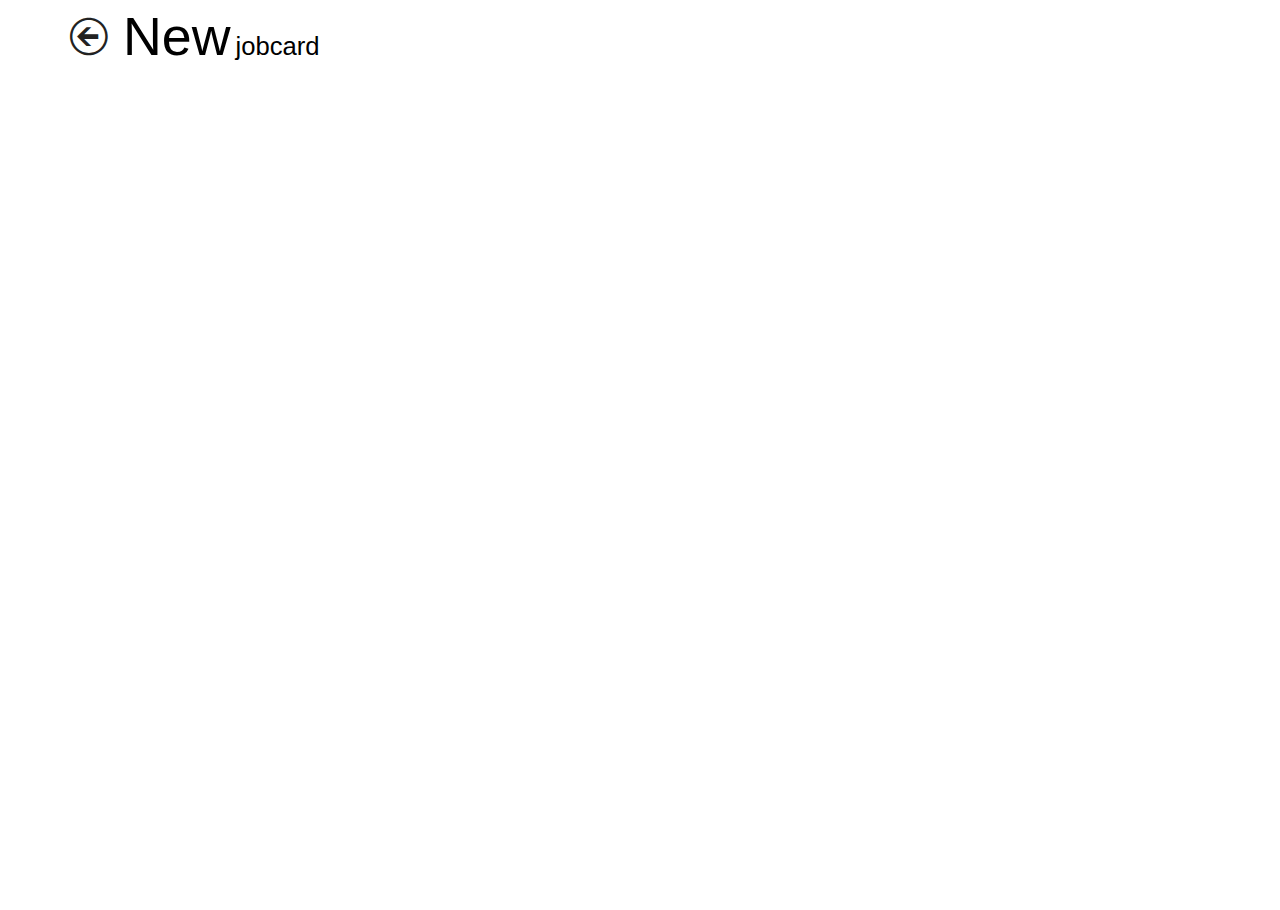
<file: Jobs/New.html>
<html !Doctype>
<head>
<link href="../min/metro-bootstrap.min.css" rel="stylesheet">
<link href="../min/metro-bootstrap-responsive.min.css" rel="stylesheet">
<link href="../min/iconFont.min.css" rel="stylesheet">

<script src="../min/jquery.min.js"></script>
<script src="../min/jquery.ui.widget.min.js"></script>
<script src="../min/jquery.mousewheel.js"></script>
<script src="../min/metro.min.js"></script>
</head>
<body class="metro">
<div class="container">
<h1>
<a href="index.html">
<i class="icon-arrow-left-3 fg-darker smaller">
</i>
</a>
New<small class="on-right">jobcard
</small>
</h1>

</div>
</body>
</html>
</file>
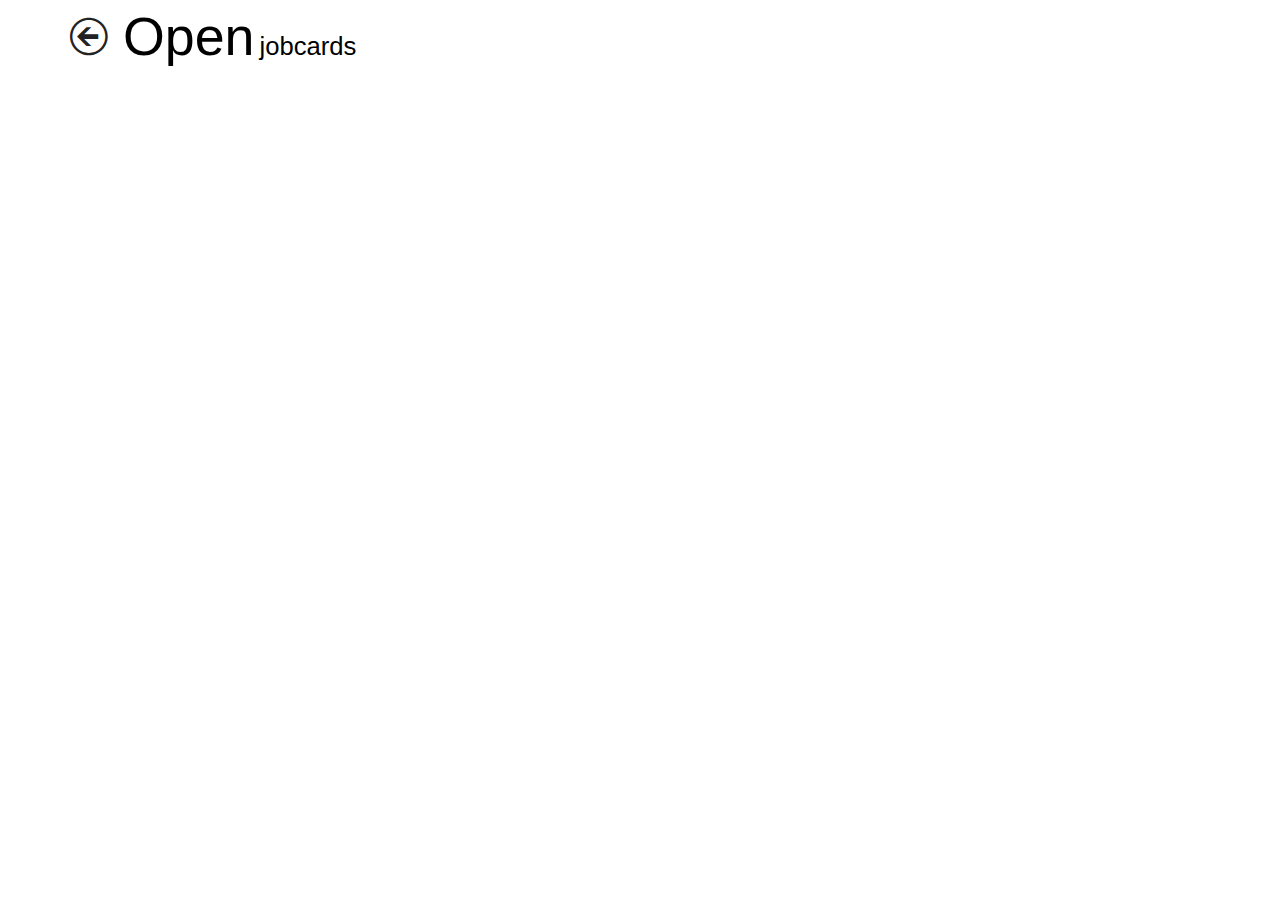
<file: Jobs/Open.html>
<html !Doctype>
<head>
<link href="../min/metro-bootstrap.min.css" rel="stylesheet">
<link href="../min/metro-bootstrap-responsive.min.css" rel="stylesheet">
<link href="../min/iconFont.min.css" rel="stylesheet">

<script src="../min/jquery.min.js"></script>
<script src="../min/jquery.ui.widget.min.js"></script>
<script src="../min/jquery.mousewheel.js"></script>
<script src="../min/metro.min.js"></script>
</head>
<body class="metro">
<div class="container">
<h1>
<a href="index.html">
<i class="icon-arrow-left-3 fg-darker smaller">
</i>
</a>
Open<small class="on-right">jobcards
</small>
</h1>

</div>
</body>
</html>
</file>
<file: min/iconFont.min.css>
@font-face{font-family:'iconFont';src:url('../fonts/iconFont.eot');src:url('../fonts/iconFont.eot?#iefix') format('embedded-opentype'),url('../fonts/iconFont.woff') format('woff'),url('../fonts/iconFont.ttf') format('truetype'),url('../fonts/iconFont.svg#iconFont') format('svg');font-weight:normal;font-style:normal}[data-icon]:before{font-family:'iconFont';content:attr(data-icon);speak:none;font-weight:normal;font-variant:normal;text-transform:none;line-height:1;-webkit-font-smoothing:antialiased}[class*="icon-"]{font-family:'iconFont' !important;speak:none;font-style:normal;font-weight:normal !important;font-variant:normal;text-transform:none;text-decoration:inherit;line-height:1;display:inline-block;vertical-align:-8%;-webkit-font-smoothing:antialiased;font-size:inherit}[class*="icon-"].smaller{font-size:.7em;vertical-align:6%}[class*="icon-"].large{font-size:1.2em;vertical-align:-10%}.icon-newspaper:before{content:"\e001"}.icon-pencil:before{content:"\e002"}.icon-droplet:before{content:"\e003"}.icon-pictures:before{content:"\e004"}.icon-camera:before{content:"\e005"}.icon-music:before{content:"\e006"}.icon-film:before{content:"\e007"}.icon-camera-2:before{content:"\e008"}.icon-spades:before{content:"\e009"}.icon-clubs:before{content:"\e00a"}.icon-diamonds:before{content:"\e00b"}.icon-broadcast:before{content:"\e00c"}.icon-mic:before{content:"\e00d"}.icon-book:before{content:"\e00e"}.icon-file:before{content:"\e00f"}.icon-new:before{content:"\e010"}.icon-copy:before{content:"\e011"}.icon-folder:before{content:"\e012"}.icon-folder-2:before{content:"\e013"}.icon-tag:before{content:"\e014"}.icon-cart:before{content:"\e015"}.icon-basket:before{content:"\e016"}.icon-calculate:before{content:"\e017"}.icon-support:before{content:"\e018"}.icon-phone:before{content:"\e019"}.icon-mail:before{content:"\e01a"}.icon-location:before{content:"\e01b"}.icon-compass:before{content:"\e01c"}.icon-history:before{content:"\e01d"}.icon-clock:before{content:"\e01e"}.icon-bell:before{content:"\e01f"}.icon-calendar:before{content:"\e020"}.icon-printer:before{content:"\e021"}.icon-mouse:before{content:"\e022"}.icon-screen:before{content:"\e023"}.icon-laptop:before{content:"\e024"}.icon-mobile:before{content:"\e025"}.icon-cabinet:before{content:"\e026"}.icon-drawer:before{content:"\e027"}.icon-drawer-2:before{content:"\e028"}.icon-box:before{content:"\e029"}.icon-box-add:before{content:"\e02a"}.icon-box-remove:before{content:"\e02b"}.icon-download:before{content:"\e02c"}.icon-upload:before{content:"\e02d"}.icon-database:before{content:"\e02e"}.icon-flip:before{content:"\e02f"}.icon-flip-2:before{content:"\e030"}.icon-undo:before{content:"\e031"}.icon-redo:before{content:"\e032"}.icon-forward:before{content:"\e033"}.icon-reply:before{content:"\e034"}.icon-reply-2:before{content:"\e035"}.icon-comments:before{content:"\e036"}.icon-comments-2:before{content:"\e037"}.icon-comments-3:before{content:"\e038"}.icon-comments-4:before{content:"\e039"}.icon-comments-5:before{content:"\e03a"}.icon-user:before{content:"\e03b"}.icon-user-2:before{content:"\e03c"}.icon-user-3:before{content:"\e03d"}.icon-busy:before{content:"\e03e"}.icon-loading:before{content:"\e03f"}.icon-loading-2:before{content:"\e040"}.icon-search:before{content:"\e041"}.icon-zoom-in:before{content:"\e042"}.icon-zoom-out:before{content:"\e043"}.icon-key:before{content:"\e044"}.icon-key-2:before{content:"\e045"}.icon-locked:before{content:"\e046"}.icon-unlocked:before{content:"\e047"}.icon-wrench:before{content:"\e048"}.icon-equalizer:before{content:"\e049"}.icon-cog:before{content:"\e04a"}.icon-pie:before{content:"\e04b"}.icon-bars:before{content:"\e04c"}.icon-stats-up:before{content:"\e04d"}.icon-gift:before{content:"\e04e"}.icon-trophy:before{content:"\e04f"}.icon-diamond:before{content:"\e050"}.icon-coffee:before{content:"\e051"}.icon-rocket:before{content:"\e052"}.icon-meter-slow:before{content:"\e053"}.icon-meter-medium:before{content:"\e054"}.icon-meter-fast:before{content:"\e055"}.icon-dashboard:before{content:"\e056"}.icon-fire:before{content:"\e057"}.icon-lab:before{content:"\e058"}.icon-remove:before{content:"\e059"}.icon-briefcase:before{content:"\e05a"}.icon-briefcase-2:before{content:"\e05b"}.icon-cars:before{content:"\e05c"}.icon-bus:before{content:"\e05d"}.icon-cube:before{content:"\e05e"}.icon-cube-2:before{content:"\e05f"}.icon-puzzle:before{content:"\e060"}.icon-glasses:before{content:"\e061"}.icon-glasses-2:before{content:"\e062"}.icon-accessibility:before{content:"\e063"}.icon-accessibility-2:before{content:"\e064"}.icon-target:before{content:"\e065"}.icon-target-2:before{content:"\e066"}.icon-lightning:before{content:"\e067"}.icon-power:before{content:"\e068"}.icon-power-2:before{content:"\e069"}.icon-clipboard:before{content:"\e06a"}.icon-clipboard-2:before{content:"\e06b"}.icon-playlist:before{content:"\e06c"}.icon-grid-view:before{content:"\e06d"}.icon-tree-view:before{content:"\e06e"}.icon-cloud:before{content:"\e06f"}.icon-cloud-2:before{content:"\e070"}.icon-download-2:before{content:"\e071"}.icon-upload-2:before{content:"\e072"}.icon-upload-3:before{content:"\e073"}.icon-link:before{content:"\e074"}.icon-link-2:before{content:"\e075"}.icon-flag:before{content:"\e076"}.icon-flag-2:before{content:"\e077"}.icon-attachment:before{content:"\e078"}.icon-eye:before{content:"\e079"}.icon-bookmark:before{content:"\e07a"}.icon-bookmark-2:before{content:"\e07b"}.icon-star:before{content:"\e07c"}.icon-star-2:before{content:"\e07d"}.icon-star-3:before{content:"\e07e"}.icon-heart:before{content:"\e07f"}.icon-heart-2:before{content:"\e080"}.icon-thumbs-up:before{content:"\e081"}.icon-thumbs-down:before{content:"\e082"}.icon-plus:before{content:"\e083"}.icon-minus:before{content:"\e084"}.icon-help:before{content:"\e085"}.icon-help-2:before{content:"\e086"}.icon-blocked:before{content:"\e087"}.icon-cancel:before{content:"\e088"}.icon-cancel-2:before{content:"\e089"}.icon-checkmark:before{content:"\e08a"}.icon-minus-2:before{content:"\e08b"}.icon-plus-2:before{content:"\e08c"}.icon-enter:before{content:"\e08d"}.icon-exit:before{content:"\e08e"}.icon-loop:before{content:"\e08f"}.icon-arrow-up-left:before{content:"\e090"}.icon-arrow-up:before{content:"\e091"}.icon-arrow-up-right:before{content:"\e092"}.icon-arrow-right:before{content:"\e093"}.icon-arrow-down-right:before{content:"\e094"}.icon-arrow-down:before{content:"\e095"}.icon-arrow-down-left:before{content:"\e096"}.icon-arrow-left:before{content:"\e097"}.icon-arrow-up-2:before{content:"\e098"}.icon-arrow-right-2:before{content:"\e099"}.icon-arrow-down-2:before{content:"\e09a"}.icon-arrow-left-2:before{content:"\e09b"}.icon-arrow-up-3:before{content:"\e09c"}.icon-arrow-right-3:before{content:"\e09d"}.icon-arrow-down-3:before{content:"\e09e"}.icon-arrow-left-3:before{content:"\e09f"}.icon-menu:before{content:"\e0a0"}.icon-enter-2:before{content:"\e0a1"}.icon-backspace:before{content:"\e0a2"}.icon-backspace-2:before{content:"\e0a3"}.icon-tab:before{content:"\e0a4"}.icon-tab-2:before{content:"\e0a5"}.icon-checkbox:before{content:"\e0a6"}.icon-checkbox-unchecked:before{content:"\e0a7"}.icon-checkbox-partial:before{content:"\e0a8"}.icon-radio-checked:before{content:"\e0a9"}.icon-radio-unchecked:before{content:"\e0aa"}.icon-font:before{content:"\e0ab"}.icon-paragraph-left:before{content:"\e0ac"}.icon-paragraph-center:before{content:"\e0ad"}.icon-paragraph-right:before{content:"\e0ae"}.icon-paragraph-justify:before{content:"\e0af"}.icon-left-to-right:before{content:"\e0b0"}.icon-right-to-left:before{content:"\e0b1"}.icon-share:before{content:"\e0b2"}.icon-new-tab:before{content:"\e0b3"}.icon-new-tab-2:before{content:"\e0b4"}.icon-embed:before{content:"\e0b5"}.icon-code:before{content:"\e0b6"}.icon-bluetooth:before{content:"\e0b7"}.icon-share-2:before{content:"\e0b8"}.icon-share-3:before{content:"\e0b9"}.icon-mail-2:before{content:"\e0ba"}.icon-google:before{content:"\e0bb"}.icon-google-plus:before{content:"\e0bc"}.icon-google-drive:before{content:"\e0bd"}.icon-facebook:before{content:"\e0be"}.icon-instagram:before{content:"\e0bf"}.icon-twitter:before{content:"\e0c0"}.icon-feed:before{content:"\e0c1"}.icon-youtube:before{content:"\e0c2"}.icon-vimeo:before{content:"\e0c3"}.icon-flickr:before{content:"\e0c4"}.icon-picassa:before{content:"\e0c5"}.icon-dribbble:before{content:"\e0c6"}.icon-deviantart:before{content:"\e0c7"}.icon-github:before{content:"\e0c8"}.icon-github-2:before{content:"\e0c9"}.icon-github-3:before{content:"\e0ca"}.icon-github-4:before{content:"\e0cb"}.icon-github-5:before{content:"\e0cc"}.icon-git:before{content:"\e0cd"}.icon-github-6:before{content:"\e0ce"}.icon-wordpress:before{content:"\e0cf"}.icon-joomla:before{content:"\e0d0"}.icon-blogger:before{content:"\e0d1"}.icon-tumblr:before{content:"\e0d2"}.icon-yahoo:before{content:"\e0d3"}.icon-amazon:before{content:"\e0d4"}.icon-tux:before{content:"\e0d5"}.icon-apple:before{content:"\e0d6"}.icon-finder:before{content:"\e0d7"}.icon-android:before{content:"\e0d8"}.icon-windows:before{content:"\e0d9"}.icon-soundcloud:before{content:"\e0da"}.icon-skype:before{content:"\e0db"}.icon-reddit:before{content:"\e0dc"}.icon-linkedin:before{content:"\e0dd"}.icon-lastfm:before{content:"\e0de"}.icon-delicious:before{content:"\e0df"}.icon-stumbleupon:before{content:"\e0e0"}.icon-pinterest:before{content:"\e0e1"}.icon-xing:before{content:"\e0e2"}.icon-flattr:before{content:"\e0e3"}.icon-foursquare:before{content:"\e0e4"}.icon-paypal:before{content:"\e0e5"}.icon-yelp:before{content:"\e0e6"}.icon-libreoffice:before{content:"\e0e7"}.icon-file-pdf:before{content:"\e0e8"}.icon-file-openoffice:before{content:"\e0e9"}.icon-file-word:before{content:"\e0ea"}.icon-file-excel:before{content:"\e0eb"}.icon-file-powerpoint:before{content:"\e0ec"}.icon-file-zip:before{content:"\e0ed"}.icon-file-xml:before{content:"\e0ee"}.icon-file-css:before{content:"\e0ef"}.icon-html5:before{content:"\e0f0"}.icon-html5-2:before{content:"\e0f1"}.icon-css3:before{content:"\e0f2"}.icon-chrome:before{content:"\e0f3"}.icon-firefox:before{content:"\e0f4"}.icon-IE:before{content:"\e0f5"}.icon-opera:before{content:"\e0f6"}.icon-safari:before{content:"\e0f7"}.icon-IcoMoon:before{content:"\e0f8"}.icon-sunrise:before{content:"\e0f9"}.icon-sun:before{content:"\e0fa"}.icon-moon:before{content:"\e0fb"}.icon-sun-2:before{content:"\e0fc"}.icon-windy:before{content:"\e0fd"}.icon-wind:before{content:"\e0fe"}.icon-snowflake:before{content:"\e0ff"}.icon-cloudy:before{content:"\e100"}.icon-cloud-3:before{content:"\e101"}.icon-weather:before{content:"\e102"}.icon-weather-2:before{content:"\e103"}.icon-weather-3:before{content:"\e104"}.icon-lines:before{content:"\e105"}.icon-cloud-4:before{content:"\e106"}.icon-lightning-2:before{content:"\e107"}.icon-lightning-3:before{content:"\e108"}.icon-rainy:before{content:"\e109"}.icon-rainy-2:before{content:"\e10a"}.icon-windy-2:before{content:"\e10b"}.icon-windy-3:before{content:"\e10c"}.icon-snowy:before{content:"\e10d"}.icon-snowy-2:before{content:"\e10e"}.icon-snowy-3:before{content:"\e10f"}.icon-weather-4:before{content:"\e110"}.icon-cloudy-2:before{content:"\e111"}.icon-cloud-5:before{content:"\e112"}.icon-lightning-4:before{content:"\e113"}.icon-sun-3:before{content:"\e114"}.icon-moon-2:before{content:"\e115"}.icon-cloudy-3:before{content:"\e116"}.icon-cloud-6:before{content:"\e117"}.icon-cloud-7:before{content:"\e118"}.icon-lightning-5:before{content:"\e119"}.icon-rainy-3:before{content:"\e11a"}.icon-rainy-4:before{content:"\e11b"}.icon-windy-4:before{content:"\e11c"}.icon-windy-5:before{content:"\e11d"}.icon-snowy-4:before{content:"\e11e"}.icon-snowy-5:before{content:"\e11f"}.icon-weather-5:before{content:"\e120"}.icon-cloudy-4:before{content:"\e121"}.icon-lightning-6:before{content:"\e122"}.icon-thermometer:before{content:"\e123"}.icon-compass-2:before{content:"\e124"}.icon-none:before{content:"\e125"}.icon-Celsius:before{content:"\e126"}.icon-Fahrenheit:before{content:"\e127"}.icon-forrst:before{content:"\e128"}.icon-headphones:before{content:"\e129"}.icon-bug:before{content:"\e12a"}.icon-cart-2:before{content:"\e12b"}.icon-earth:before{content:"\e12c"}.icon-battery:before{content:"\e12d"}.icon-list:before{content:"\e12e"}.icon-grid:before{content:"\e12f"}.icon-alarm:before{content:"\e130"}.icon-location-2:before{content:"\e131"}.icon-pointer:before{content:"\e132"}.icon-diary:before{content:"\e133"}.icon-eye-2:before{content:"\e134"}.icon-console:before{content:"\e135"}.icon-location-3:before{content:"\e136"}.icon-move:before{content:"\e137"}.icon-gift-2:before{content:"\e138"}.icon-monitor:before{content:"\e139"}.icon-mobile-2:before{content:"\e13a"}.icon-switch:before{content:"\e13b"}.icon-star-4:before{content:"\e13c"}.icon-address-book:before{content:"\e13d"}.icon-shit:before{content:"\e13e"}.icon-cone:before{content:"\e13f"}.icon-credit-card:before{content:"\e140"}.icon-type:before{content:"\e141"}.icon-volume:before{content:"\e142"}.icon-volume-2:before{content:"\e143"}.icon-locked-2:before{content:"\e144"}.icon-warning:before{content:"\e145"}.icon-info:before{content:"\e146"}.icon-filter:before{content:"\e147"}.icon-bookmark-3:before{content:"\e148"}.icon-bookmark-4:before{content:"\e149"}.icon-stats:before{content:"\e14a"}.icon-compass-3:before{content:"\e14b"}.icon-keyboard:before{content:"\e14c"}.icon-award-fill:before{content:"\e14d"}.icon-award-stroke:before{content:"\e14e"}.icon-beaker-alt:before{content:"\e14f"}.icon-beaker:before{content:"\e150"}.icon-move-vertical:before{content:"\e151"}.icon-move-horizontal:before{content:"\e152"}.icon-steering-wheel:before{content:"\e153"}.icon-volume-3:before{content:"\e154"}.icon-volume-mute:before{content:"\e155"}.icon-play:before{content:"\e156"}.icon-pause:before{content:"\e157"}.icon-stop:before{content:"\e158"}.icon-eject:before{content:"\e159"}.icon-first:before{content:"\e15a"}.icon-last:before{content:"\e15b"}.icon-play-alt:before{content:"\e15c"}.icon-battery-charging:before{content:"\e160"}.icon-left-quote:before{content:"\e161"}.icon-right-quote:before{content:"\e162"}.icon-left-quote-alt:before{content:"\e163"}.icon-right-quote-alt:before{content:"\e164"}.icon-smiley:before{content:"\e165"}.icon-umbrella:before{content:"\e166"}.icon-info-2:before{content:"\e167"}.icon-chart-alt:before{content:"\e168"}.icon-at:before{content:"\e169"}.icon-hash:before{content:"\e16a"}.icon-pilcrow:before{content:"\e16b"}.icon-fullscreen-alt:before{content:"\e16c"}.icon-fullscreen-exit-alt:before{content:"\e16d"}.icon-layers-alt:before{content:"\e16e"}.icon-layers:before{content:"\e16f"}.icon-floppy:before{content:"\e170"}.icon-rainbow:before{content:"\e000"}.icon-air:before{content:"\e171"}.icon-home:before{content:"\e172"}.icon-spin:before{content:"\e173"}.icon-auction:before{content:"\e174"}.icon-dollar:before{content:"\e175"}.icon-dollar-2:before{content:"\e176"}.icon-coins:before{content:"\e177"}.icon-file-2:before{content:"\e186"}.icon-file-3:before{content:"\e187"}.icon-file-4:before{content:"\e188"}.icon-files:before{content:"\e189"}.icon-phone-2:before{content:"\e18a"}.icon-tablet:before{content:"\e18b"}.icon-monitor-2:before{content:"\e18c"}.icon-window:before{content:"\e18d"}.icon-tv:before{content:"\e18e"}.icon-camera-3:before{content:"\e18f"}.icon-image:before{content:"\e190"}.icon-open:before{content:"\e191"}.icon-sale:before{content:"\e192"}.icon-direction:before{content:"\e193"}.icon-medal:before{content:"\e194"}.icon-medal-2:before{content:"\e195"}.icon-satellite:before{content:"\e196"}.icon-discout:before{content:"\e197"}.icon-barcode:before{content:"\e198"}.icon-ticket:before{content:"\e199"}.icon-shipping:before{content:"\e19a"}.icon-globe:before{content:"\e19b"}.icon-anchor:before{content:"\e19c"}.icon-pop-out:before{content:"\e19d"}.icon-pop-in:before{content:"\e19e"}.icon-resize:before{content:"\e178"}.icon-battery-2:before{content:"\e179"}.icon-battery-3:before{content:"\e17a"}.icon-battery-4:before{content:"\e17b"}.icon-battery-5:before{content:"\e17c"}.icon-tools:before{content:"\e17d"}.icon-alarm-2:before{content:"\e17e"}.icon-alarm-cancel:before{content:"\e17f"}.icon-alarm-clock:before{content:"\e180"}.icon-chronometer:before{content:"\e181"}.icon-ruler:before{content:"\e182"}.icon-lamp:before{content:"\e183"}.icon-lamp-2:before{content:"\e184"}.icon-scissors:before{content:"\e185"}.icon-volume-4:before{content:"\e19f"}.icon-volume-5:before{content:"\e1a0"}.icon-volume-6:before{content:"\e1a1"}.icon-battery-full:before{content:"\e15f"}.icon-battery-empty:before{content:"\e15d"}.icon-battery-half:before{content:"\e15e"}.icon-zip:before{content:"\e1a2"}.icon-zip-2:before{content:"\e1a3"}.icon-play-2:before{content:"\e1a4"}.icon-pause-2:before{content:"\e1a5"}.icon-record:before{content:"\e1a6"}.icon-stop-2:before{content:"\e1a7"}.icon-next:before{content:"\e1a8"}.icon-previous:before{content:"\e1a9"}.icon-first-2:before{content:"\e1aa"}.icon-last-2:before{content:"\e1ab"}.icon-arrow-left-4:before{content:"\e1ac"}.icon-arrow-down-4:before{content:"\e1ad"}.icon-arrow-up-4:before{content:"\e1ae"}.icon-arrow-right-4:before{content:"\e1af"}.icon-arrow-left-5:before{content:"\e1b0"}.icon-arrow-down-5:before{content:"\e1b1"}.icon-arrow-up-5:before{content:"\e1b2"}.icon-arrow-right-5:before{content:"\e1b3"}.icon-cc:before{content:"\e1b4"}.icon-cc-by:before{content:"\e1b5"}.icon-cc-nc:before{content:"\e1b6"}.icon-cc-nc-eu:before{content:"\e1b7"}.icon-cc-nc-jp:before{content:"\e1b8"}.icon-cc-sa:before{content:"\e1b9"}.icon-cc-nd:before{content:"\e1ba"}.icon-cc-pd:before{content:"\e1bb"}.icon-cc-zero:before{content:"\e1bc"}.icon-cc-share:before{content:"\e1bd"}.icon-cc-share-2:before{content:"\e1be"}.icon-cycle:before{content:"\e1bf"}.icon-stop-3:before{content:"\e1c0"}.icon-stats-2:before{content:"\e1c1"}.icon-stats-3:before{content:"\e1c2"}
</file>
